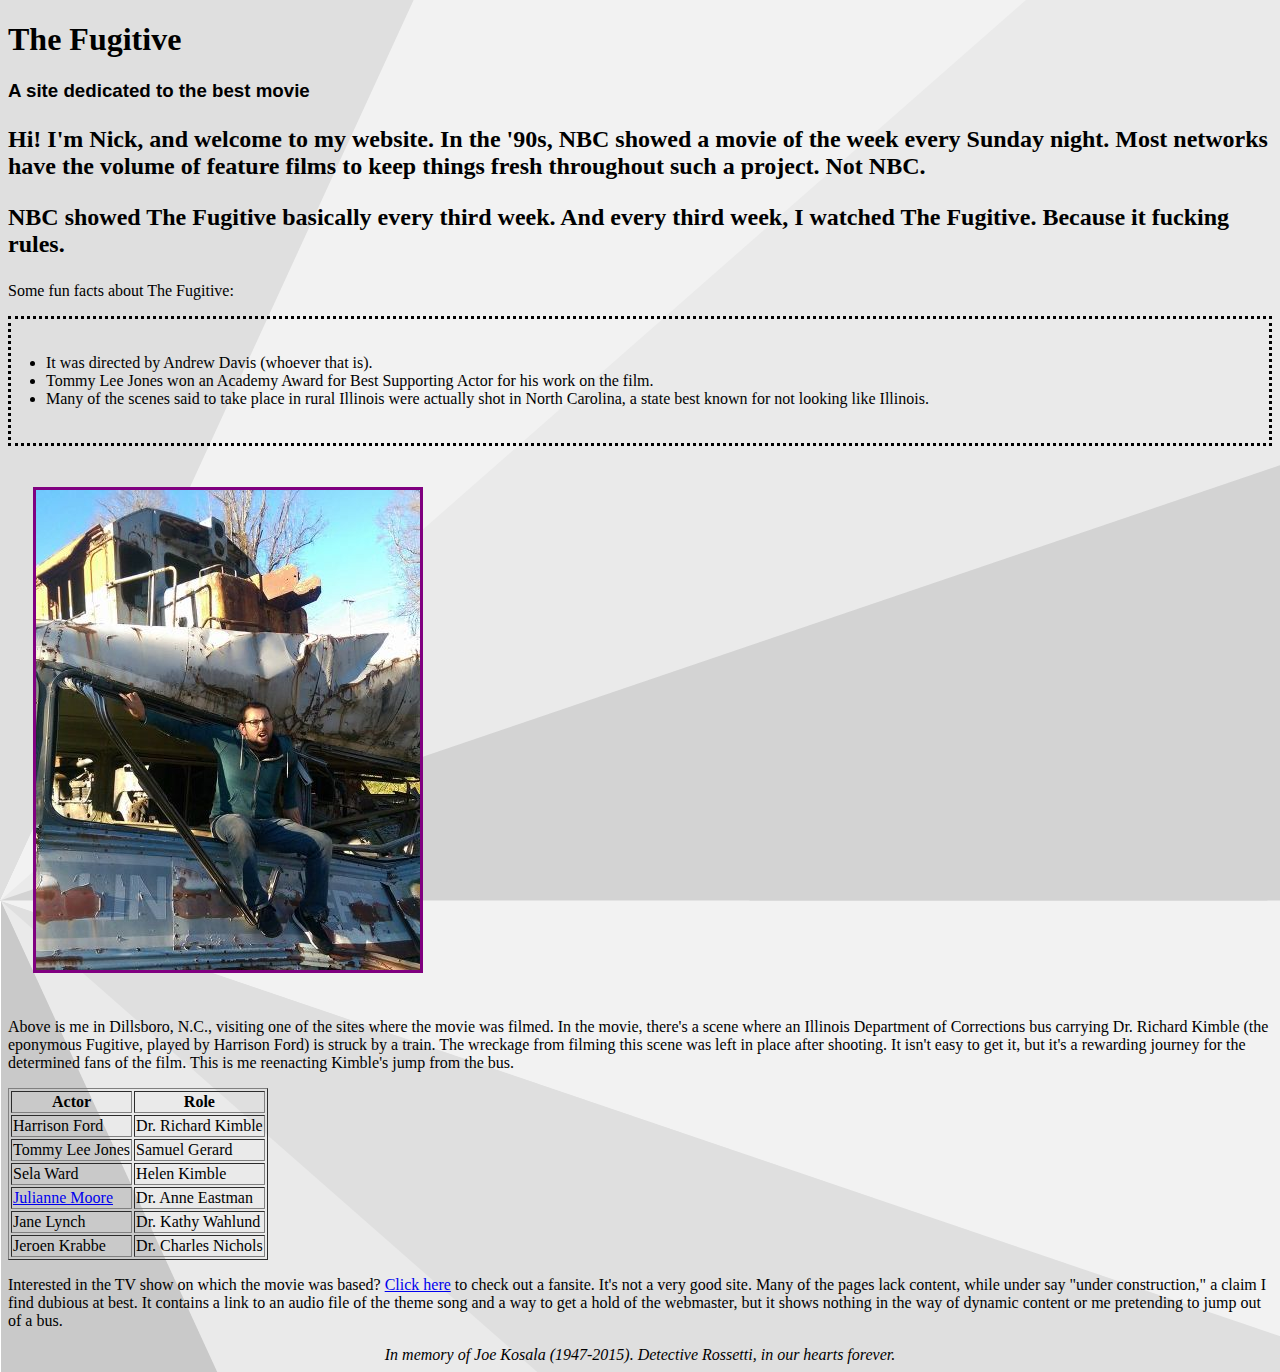
<file: index.html>
<!DOCTYPE html>
<html>
<head>
	<title>The Fugitive</title>
  <link rel="stylesheet" type="text/css" href="styles.css">
</head>
<body>
<h1>The Fugitive</h1>
<h3>A site dedicated to the best movie</h3>
<p class="info">Hi! I'm Nick, and welcome to my website. In the '90s, NBC showed a movie of the week every Sunday night. Most networks have the volume of feature films to keep things fresh throughout such a project. Not NBC.</p>
<p class="info">NBC showed The Fugitive basically every third week. And every third week, I watched The Fugitive. Because it fucking rules.</p>
<p>Some fun facts about The Fugitive:</p>
<ul>
	<li>It was directed by Andrew Davis (whoever that is).</li>
	<li>Tommy Lee Jones won an Academy Award for Best Supporting Actor for his work on the film.</li>
	<li>Many of the scenes said to take place in rural Illinois were actually shot in North Carolina, a state best known for not looking like Illinois. </li>
</ul>
<img src="train.jpg" alt="author pretending to jump from bus" id="main">
<p>Above is me in Dillsboro, N.C., visiting one of the sites where the movie was filmed. In the movie, there's a scene where an Illinois Department of Corrections bus carrying Dr. Richard Kimble (the eponymous Fugitive, played by Harrison Ford) is struck by a train. The wreckage from filming this scene was left in place after shooting. It isn't easy to get it, but it's a rewarding journey for the determined fans of the film. This is me reenacting Kimble's jump from the bus.</p>
<table border=1>
  <tr>
    <th>Actor</th>
    <th>Role</th>
  </tr>
  <tr>
    <td>Harrison Ford</td>
    <td>Dr. Richard Kimble</td>
  </tr>
  <tr>
    <td>Tommy Lee Jones</td>
    <td>Samuel Gerard</td>
  </tr>
  <tr>
    <td>Sela Ward</td>
    <td>Helen Kimble</td>
  </tr>
  <tr>
    <td><a href="julianne.html">Julianne Moore</a></td>
    <td>Dr. Anne Eastman</td>
  </tr>
  <tr>
    <td>Jane Lynch</td>
    <td>Dr. Kathy Wahlund</td>
  </tr>
  <tr>
    <td>Jeroen Krabbe</td>
    <td>Dr. Charles Nichols</td>
  </tr>
</table>
<p>Interested in the TV show on which the movie was based? <a href="http://www.unchance.net/Fugitive/">Click here</a> to check out a fansite. It's not a very good site. Many of the pages lack content, while under say "under construction," a claim I find dubious at best. It contains a link to an audio file of the theme song and a way to get a hold of the webmaster, but it shows nothing in the way of dynamic content or me pretending to jump out of a bus.</p>
<footer><i>In memory of Joe Kosala (1947-2015). Detective Rossetti, in our hearts forever.</i></footer>
</body>
</html>
</file>
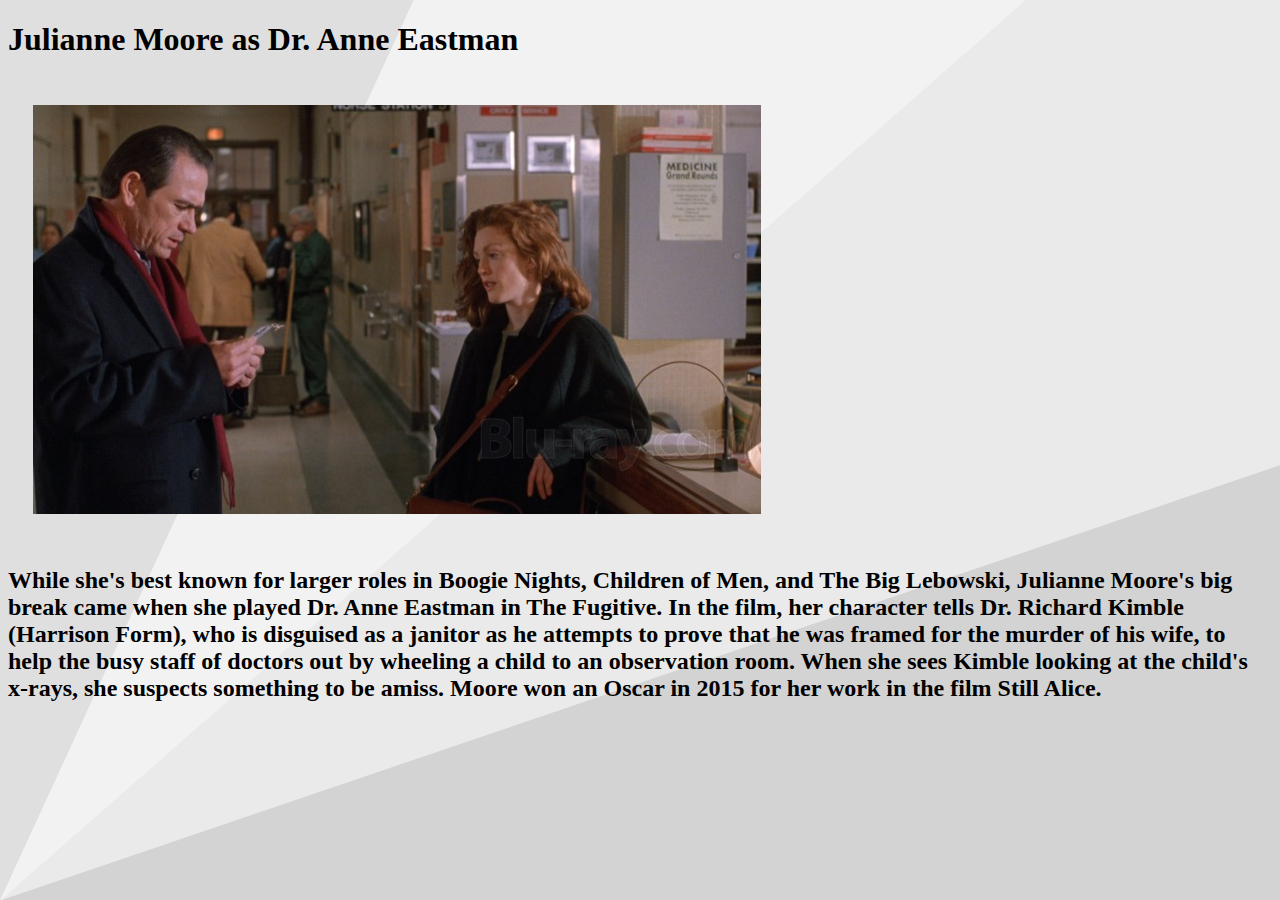
<file: julianne.html>
<!DOCTYPE html>
<html>
<head>
	<title>Julianne Moore</title>
	<link rel="stylesheet" type="text/css" href="styles.css">
</head>
<body>
<h1>Julianne Moore as Dr. Anne Eastman</h1>
<img src="moore.jpg">
<p class="info">While she's best known for larger roles in Boogie Nights, Children of Men, and The Big Lebowski, Julianne Moore's big break came when she played Dr. Anne Eastman in The Fugitive. In the film, her character tells Dr. Richard Kimble (Harrison Form), who is disguised as a janitor as he attempts to prove that he was framed for the murder of his wife, to help the busy staff of doctors out by wheeling a child to an observation room. When she sees Kimble looking at the child's x-rays, she suspects something to be amiss. Moore won an Oscar in 2015 for her work in the film Still Alice.</p>
</body>
</html>
</file>
<file: styles.css>
ul {
	border-style: dotted;
	padding: 35px;
}

img {
	margin: 25px;
}

footer {
	text-align: center;
}

body {
    background-image: url("unfold.png")
}

h3 {
	font-family: arial;
}

.info {
	font-weight: bold;
	font-size: 150%
}

a:visited {
    color: red;
}

#main {
	border-style: solid;
	border-color: purple;
}

@media only screen and (max-width: 500px) {
    .info {
        font-size: 100%;
    }
}
</file>
